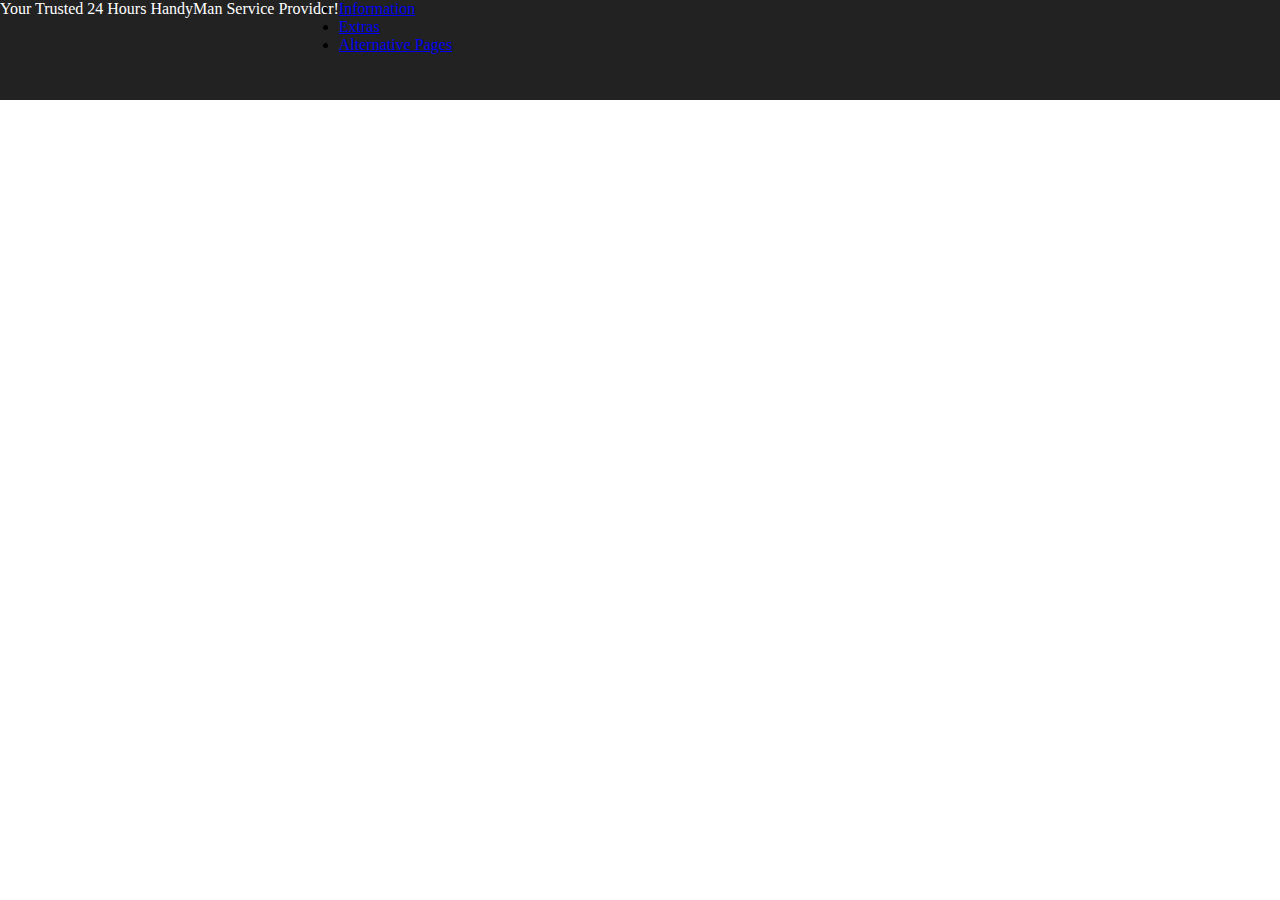
<file: SAYT3/index.htm>
<!DOCTYPE html>
<html lang="en">
<head>
    <meta charset="UTF-8">
    <meta http-equiv="X-UA-Compatible" content="IE=edge">
    <meta name="viewport" content="width=device-width, initial-scale=1.0">
    <title>Document</title>
    <link rel="stylesheet" href="./style.css">
</head>
<body>
    <div class="box1">

        <p class="p1"> <a href="#">Your Trusted 24 Hours HandyMan Service Provider!</a></p>

        <ul >
            <li><a href="#">Information</a></li>
            <li><a href="#">Extras</a></li>
            <li><a href="#">Alternative Pages</a></li>
        </ul>
    </div>
</body>
</html>
</file>
<file: SAYT3/style.css>
*,body{
    margin: 0%;
    padding: 0%;
    box-sizing: border-box;
}

.box1{
  width: 100%;
  height: 100px;
  background-color:#222222;
  display: flex;
}
.p1 a{
    color: white;
    text-decoration: none;
}
</file>
